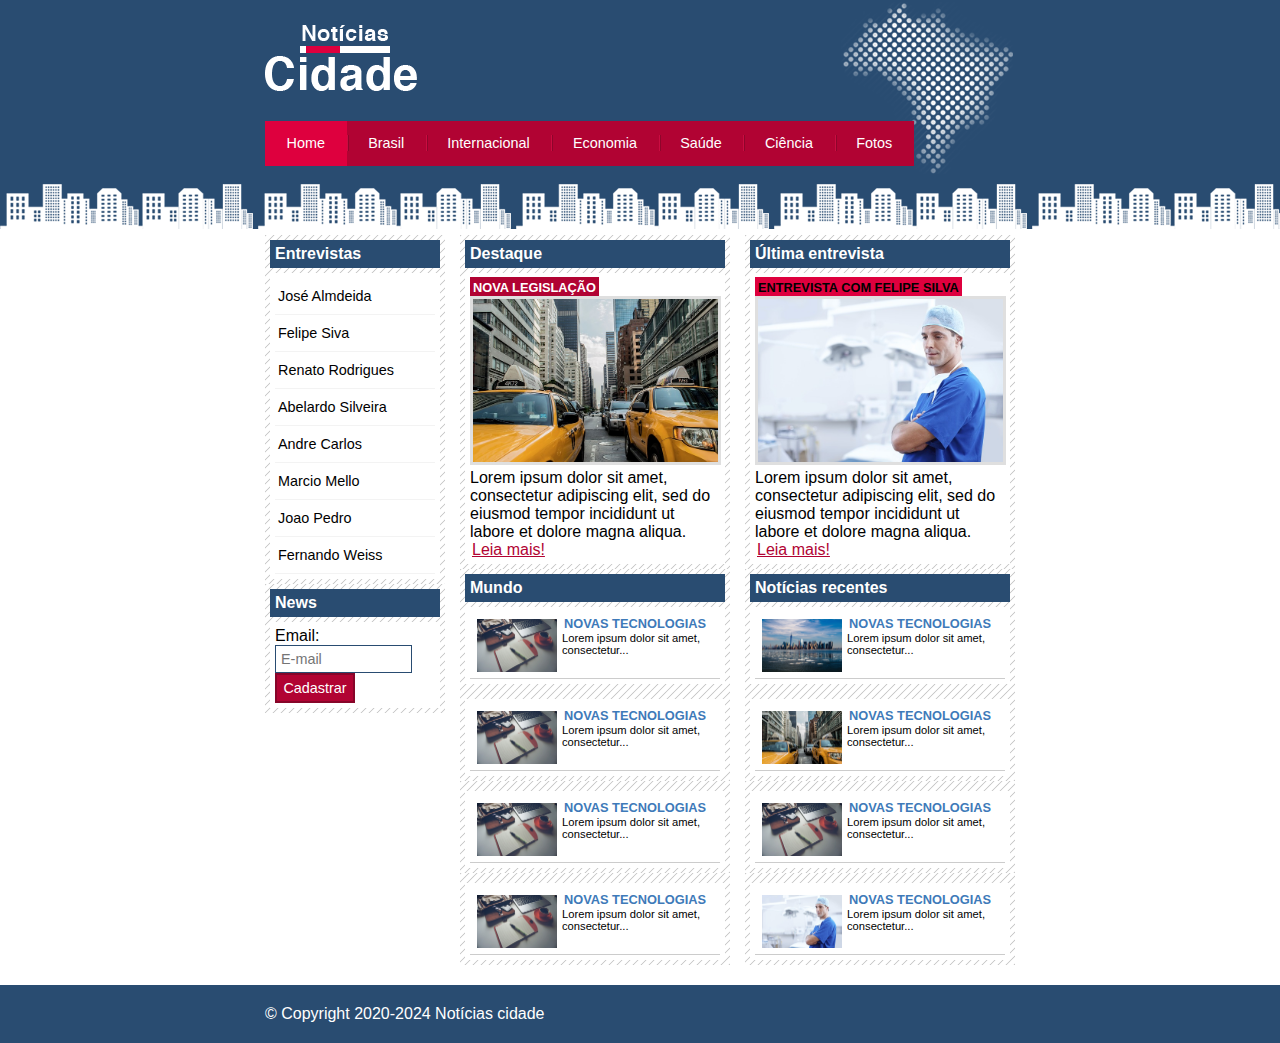
<file: index.html>
<!DOCTYPE html>
<html lang="en">

<head>
  <meta charset="UTF-8" />
  <meta name="viewport" content="width=device-width, initial-scale=1.0" />
  <title>Notícias da cidade seu site de notícias</title>

  <!--Estilo customizado-->
  <link rel="stylesheet" href="./css/style.css" />
</head>

<body class="home">
  <!--Início container-->
  <div id="container">

    <!--Início Topo-->
    <div id="topo">
      <h1 class="logo">Notícias cidade</h1>
      <ul id="navegacao">
        <li class="primeiro">
          <a id="home" href="index.html">Home</a>
        </li>
        <li><a id="brasil" href="brasil.html">Brasil</a></li>
        <li>
          <a id="internacional" href="internacional.html">Internacional</a>
        </li>
        <li>
          <a id="economia" href="economia.html">Economia</a>
        </li>
        <li>
          <a id="saude" href="saude.html">Saúde</a>
        </li>
        <li>
          <a id="ciencia" href="ciencia.html">Ciência</a>
        </li>
        <li>
          <a id="fotos" href="fotos.html">Fotos</a>
        </li>
      </ul>
    </div><!--Fim /topo -->

    <!--inicio conteudo-->
    <div id="conteudo">

      <div id="primario">        

        <div class="caixa destaque">
          <h2>Destaque</h2>
          <div class="caixa-conteudo">
           <h3>Nova legislação</h3>
           <img class="imagem-principal" src="imagens/imagens/taxi.jpg"  width="100%" alt="">
           <p>Lorem ipsum dolor sit amet, consectetur adipiscing elit, 
            sed do eiusmod tempor incididunt ut labore et dolore magna aliqua.</p>
           <a href="nova-legislacao.html">Leia mais!</a>
          </div>
        </div>

        <div class="caixa">
          <h2>Mundo</h2>
          <div class="caixa-conteudo">
           <ul id="lista-noticias">
            <li>
              <a href="">
                <img src="imagens/imagens/tecnologia.jpg" width="80" alt="">
                <h3>Novas Tecnologias</h3>
                <p>Lorem ipsum dolor sit amet, consectetur...</p>
              </a>
            </li>
           </ul>
          </div>
        </div>

        <div class="caixa">
         
          <div class="caixa-conteudo">
           <ul id="lista-noticias">
            <li>
              <a href="">
                <img src="imagens/imagens/tecnologia.jpg" width="80" alt="">
                <h3>Novas Tecnologias</h3>
                <p>Lorem ipsum dolor sit amet, consectetur...</p>
              </a>
            </li>
           </ul>
          </div>
        </div>

        <div class="caixa">         
          <div class="caixa-conteudo">
           <ul id="lista-noticias">
            <li>
              <a href="">
                <img src="imagens/imagens/tecnologia.jpg" width="80" alt="">
                <h3>Novas Tecnologias</h3>
                <p>Lorem ipsum dolor sit amet, consectetur...</p>
              </a>
            </li>
           </ul>
          </div>
        </div>

        <div class="caixa">          
          <div class="caixa-conteudo">
           <ul id="lista-noticias">
            <li>
              <a href="">
                <img src="imagens/imagens/tecnologia.jpg" width="80" alt="">
                <h3>Novas Tecnologias</h3>
                <p>Lorem ipsum dolor sit amet, consectetur...</p>
              </a>
            </li>
           </ul>
          </div>
        </div>

      </div>

      

      <div id="secundario">

        <div class="caixa entrevista">
          <h2>Última entrevista</h2>
          <div class="caixa-conteudo">

           <h3>Entrevista com felipe silva</h3>
           <img class="imagem-principal" src="imagens/imagens/doutor.jpg"  width="100%" alt="">
           <p>Lorem ipsum dolor sit amet, consectetur adipiscing elit, 
            sed do eiusmod tempor incididunt ut labore et dolore magna aliqua.</p>
           <a href="">Leia mais!</a>

          </div>
        </div>

        <div class="caixa">
          <h2>Notícias recentes</h2>
          <div class="caixa-conteudo">
           <ul id="lista-noticias">
            <li>
              <a href="">
                <img src="imagens/imagens/cidade.jpg" width="80" alt="">
                <h3>Novas Tecnologias</h3>
                <p>Lorem ipsum dolor sit amet, consectetur...</p>
              </a>
            </li>
           </ul>
          </div>
        </div>

        <div class="caixa">        
          <div class="caixa-conteudo">
           <ul id="lista-noticias">
            <li>
              <a href="">
                <img src="imagens/imagens/taxi.jpg" width="80" alt="">
                <h3>Novas Tecnologias</h3>
                <p>Lorem ipsum dolor sit amet, consectetur...</p>
              </a>
            </li>
           </ul>
          </div>
        </div>

        <div class="caixa">         
          <div class="caixa-conteudo">
           <ul id="lista-noticias">
            <li>
              <a href="">
                <img src="imagens/imagens/tecnologia.jpg" width="80" alt="">
                <h3>Novas Tecnologias</h3>
                <p>Lorem ipsum dolor sit amet, consectetur...</p>
              </a>
            </li>
           </ul>
          </div>
        </div>

        <div class="caixa">          
          <div class="caixa-conteudo">
           <ul id="lista-noticias">
            <li>
              <a href="">
                <img src="imagens/imagens/doutor.jpg" width="80" alt="">
                <h3>Novas Tecnologias</h3>
                <p>Lorem ipsum dolor sit amet, consectetur...</p>
              </a>
            </li>
           </ul>
          </div>
        </div>

      </div>

      


      </div>

      <!-- Inicio lateral -->
      <div id="lateral">
      <div class="caixa">
        <h2>Entrevistas</h2>
        <div class="caixa-conteudo">
          <ul>
            <li><a href="">José Almdeida</a></li>
            <li><a href="">Felipe Siva</a></li>
            <li><a href="">Renato Rodrigues</a></li>
            <li><a href="">Abelardo Silveira</a></li>
            <li><a href="">Andre Carlos</a></li>
            <li><a href="">Marcio Mello</a></li>
            <li><a href="">Joao Pedro</a></li>
            <li><a href="">Fernando Weiss</a></li>
          </ul>
        </div>
      </div>

      <div class="caixa">
        <h2>News</h2>
        <div class="caixa-conteudo">
          
          <form action="">
            <div>
              <label for="email">Email:</label>
              <input type="text" name="email" id="email" placeholder="E-mail">
            </div>
            <div>
              <input class="submit" type="submit" value="Cadastrar">
            </div>
          </form>

        </div>
      </div>

      </div>  <!-- fim lateral -->


    </div> <!--Fim /conteudo-->

  </div><!--Fim /container-->

  <div id="container-rodape" style="clear: both;">
    <div id="rodape">
      &copy; Copyright 2020-2024 Notícias cidade
    </div>
  </div>

</body>

</html>
</file>
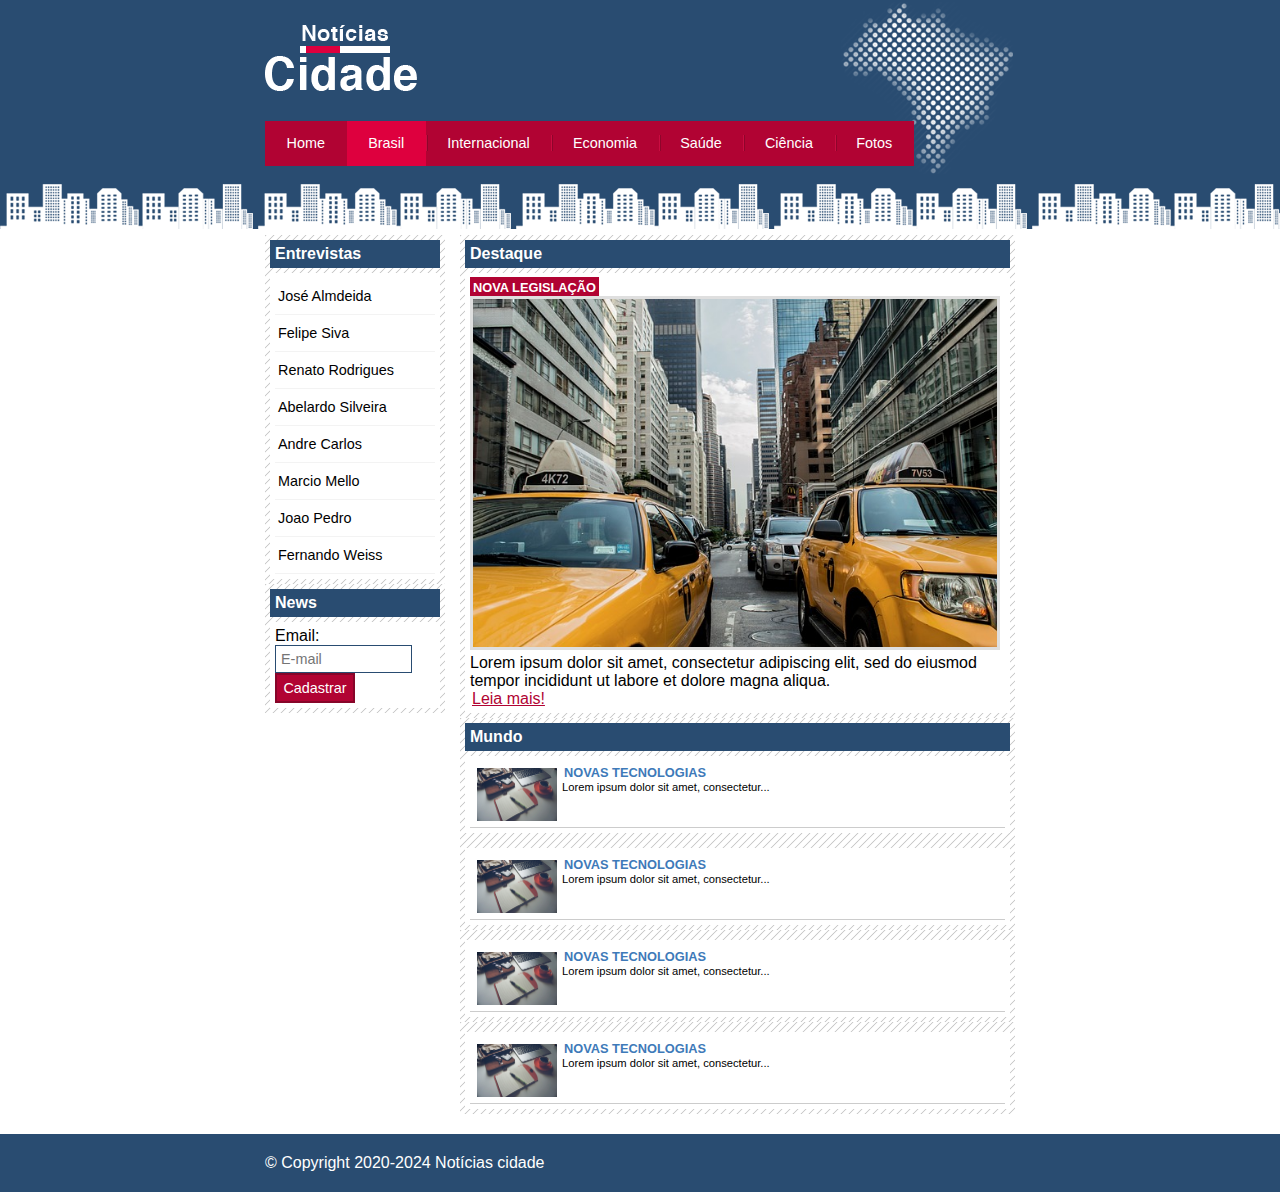
<file: brasil.html>
<!DOCTYPE html>
<html lang="en">

<head>
  <meta charset="UTF-8" />
  <meta name="viewport" content="width=device-width, initial-scale=1.0" />
  <title>Notícias da cidade seu site de notícias</title>

  <!--Estilo customizado-->
  <link rel="stylesheet" href="./css/style.css" />
</head>

<body id="duas-colunas" class="brasil">
  <!--Início container-->
  <div id="container">

    <!--Início Topo-->
    <div id="topo">
      <h1 class="logo">Notícias cidade</h1>
      <ul id="navegacao">
        <li class="primeiro">
          <a id="home" href="index.html">Home</a>
        </li>
        <li><a id="brasil" href="brasil.html">Brasil</a></li>
        <li>
          <a id="internacional" href="internacional.html">Internacional</a>
        </li>
        <li>
          <a id="economia" href="economia.html">Economia</a>
        </li>
        <li>
          <a id="saude" href="saude.html">Saúde</a>
        </li>
        <li>
          <a id="ciencia" href="ciencia.html">Ciência</a>
        </li>
        <li>
          <a id="fotos" href="fotos.html">Fotos</a>
        </li>
      </ul>
    </div><!--Fim /topo -->

    <!--inicio conteudo-->
    <div id="conteudo">

      <div id="primario">

        <div class="caixa destaque">
          <h2>Destaque</h2>
          <div class="caixa-conteudo">
            <h3>Nova legislação</h3>
            <img class="imagem-principal" src="imagens/imagens/taxi.jpg" width="100%" alt="">
            <p>Lorem ipsum dolor sit amet, consectetur adipiscing elit,
              sed do eiusmod tempor incididunt ut labore et dolore magna aliqua.</p>
            <a href="">Leia mais!</a>
          </div>
        </div>

        <div class="caixa">
          <h2>Mundo</h2>
          <div class="caixa-conteudo">
            <ul id="lista-noticias">
              <li>
                <a href="">
                  <img src="imagens/imagens/tecnologia.jpg" width="80" alt="">
                  <h3>Novas Tecnologias</h3>
                  <p>Lorem ipsum dolor sit amet, consectetur...</p>
                </a>
              </li>
            </ul>
          </div>
        </div>

        <div class="caixa">

          <div class="caixa-conteudo">
            <ul id="lista-noticias">
              <li>
                <a href="">
                  <img src="imagens/imagens/tecnologia.jpg" width="80" alt="">
                  <h3>Novas Tecnologias</h3>
                  <p>Lorem ipsum dolor sit amet, consectetur...</p>
                </a>
              </li>
            </ul>
          </div>
        </div>

        <div class="caixa">
          <div class="caixa-conteudo">
            <ul id="lista-noticias">
              <li>
                <a href="">
                  <img src="imagens/imagens/tecnologia.jpg" width="80" alt="">
                  <h3>Novas Tecnologias</h3>
                  <p>Lorem ipsum dolor sit amet, consectetur...</p>
                </a>
              </li>
            </ul>
          </div>
        </div>

        <div class="caixa">
          <div class="caixa-conteudo">
            <ul id="lista-noticias">
              <li>
                <a href="">
                  <img src="imagens/imagens/tecnologia.jpg" width="80" alt="">
                  <h3>Novas Tecnologias</h3>
                  <p>Lorem ipsum dolor sit amet, consectetur...</p>
                </a>
              </li>
            </ul>
          </div>
        </div>

      </div>
      
    </div>

    <!-- Inicio lateral -->
    <div id="lateral">
      <div class="caixa">
        <h2>Entrevistas</h2>
        <div class="caixa-conteudo">
          <ul>
            <li><a href="">José Almdeida</a></li>
            <li><a href="">Felipe Siva</a></li>
            <li><a href="">Renato Rodrigues</a></li>
            <li><a href="">Abelardo Silveira</a></li>
            <li><a href="">Andre Carlos</a></li>
            <li><a href="">Marcio Mello</a></li>
            <li><a href="">Joao Pedro</a></li>
            <li><a href="">Fernando Weiss</a></li>
          </ul>
        </div>
      </div>

      <div class="caixa">
        <h2>News</h2>
        <div class="caixa-conteudo">

          <form action="">
            <div>
              <label for="email">Email:</label>
              <input type="text" name="email" id="email" placeholder="E-mail">
            </div>
            <div>
              <input class="submit" type="submit" value="Cadastrar">
            </div>
          </form>

        </div>
      </div>

    </div> <!-- fim lateral -->


  </div> <!--Fim /conteudo-->

  </div><!--Fim /container-->

  <div id="container-rodape" style="clear: both;">
    <div id="rodape">
      &copy; Copyright 2020-2024 Notícias cidade
    </div>
  </div>

</body>

</html>
</file>
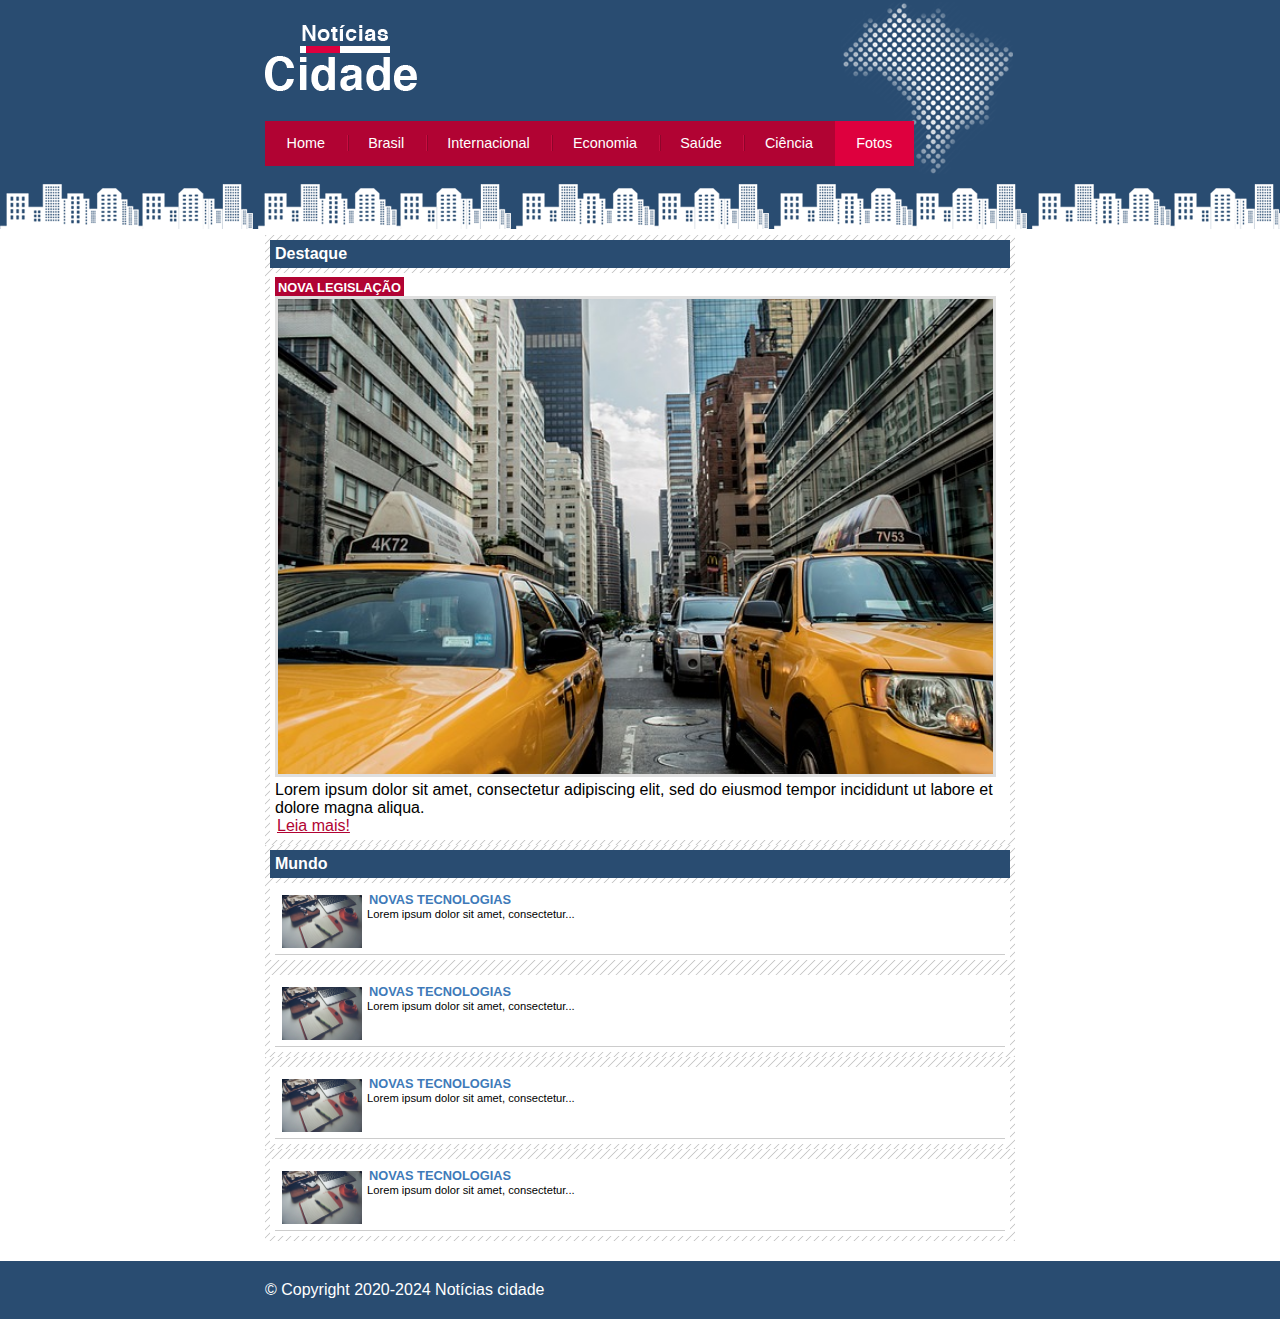
<file: fotos.html>
<!DOCTYPE html>
<html lang="en">

<head>
    <meta charset="UTF-8" />
    <meta name="viewport" content="width=device-width, initial-scale=1.0" />
    <title>Notícias da cidade seu site de notícias</title>

    <!--Estilo customizado-->
    <link rel="stylesheet" href="./css/style.css" />
</head>

<body id="uma-coluna" class="fotos">
    <!--Início container-->
    <div id="container">

        <!--Início Topo-->
        <div id="topo">
            <h1 class="logo">Notícias cidade</h1>
            <ul id="navegacao">
                <li class="primeiro">
                    <a id="home" href="index.html">Home</a>
                </li>
                <li><a id="brasil" href="brasil.html">Brasil</a></li>
                <li>
                    <a id="internacional" href="internacional.html">Internacional</a>
                </li>
                <li>
                    <a id="economia" href="economia.html">Economia</a>
                </li>
                <li>
                    <a id="saude" href="saude.html">Saúde</a>
                </li>
                <li>
                    <a id="ciencia" href="ciencia.html">Ciência</a>
                </li>
                <li>
                    <a id="fotos" href="fotos.html">Fotos</a>
                </li>
            </ul>
        </div><!--Fim /topo -->

        <!--inicio conteudo-->
        <div id="conteudo">

            <div id="primario">

                <div class="caixa destaque">
                    <h2>Destaque</h2>
                    <div class="caixa-conteudo">
                        <h3>Nova legislação</h3>
                        <img class="imagem-principal" src="imagens/imagens/taxi.jpg" width="100%" alt="">
                        <p>Lorem ipsum dolor sit amet, consectetur adipiscing elit,
                            sed do eiusmod tempor incididunt ut labore et dolore magna aliqua.</p>
                        <a href="">Leia mais!</a>
                    </div>
                </div>

                <div class="caixa">
                    <h2>Mundo</h2>
                    <div class="caixa-conteudo">
                        <ul id="lista-noticias">
                            <li>
                                <a href="">
                                    <img src="imagens/imagens/tecnologia.jpg" width="80" alt="">
                                    <h3>Novas Tecnologias</h3>
                                    <p>Lorem ipsum dolor sit amet, consectetur...</p>
                                </a>
                            </li>
                        </ul>
                    </div>
                </div>

                <div class="caixa">

                    <div class="caixa-conteudo">
                        <ul id="lista-noticias">
                            <li>
                                <a href="">
                                    <img src="imagens/imagens/tecnologia.jpg" width="80" alt="">
                                    <h3>Novas Tecnologias</h3>
                                    <p>Lorem ipsum dolor sit amet, consectetur...</p>
                                </a>
                            </li>
                        </ul>
                    </div>
                </div>

                <div class="caixa">
                    <div class="caixa-conteudo">
                        <ul id="lista-noticias">
                            <li>
                                <a href="">
                                    <img src="imagens/imagens/tecnologia.jpg" width="80" alt="">
                                    <h3>Novas Tecnologias</h3>
                                    <p>Lorem ipsum dolor sit amet, consectetur...</p>
                                </a>
                            </li>
                        </ul>
                    </div>
                </div>

                <div class="caixa">
                    <div class="caixa-conteudo">
                        <ul id="lista-noticias">
                            <li>
                                <a href="">
                                    <img src="imagens/imagens/tecnologia.jpg" width="80" alt="">
                                    <h3>Novas Tecnologias</h3>
                                    <p>Lorem ipsum dolor sit amet, consectetur...</p>
                                </a>
                            </li>
                        </ul>
                    </div>
                </div>

            </div>


        </div> <!--Fim /conteudo-->

    </div><!--Fim /container-->

    <div id="container-rodape" style="clear: both;">
        <div id="rodape">
            &copy; Copyright 2020-2024 Notícias cidade
        </div>
    </div>

</body>

</html>
</file>
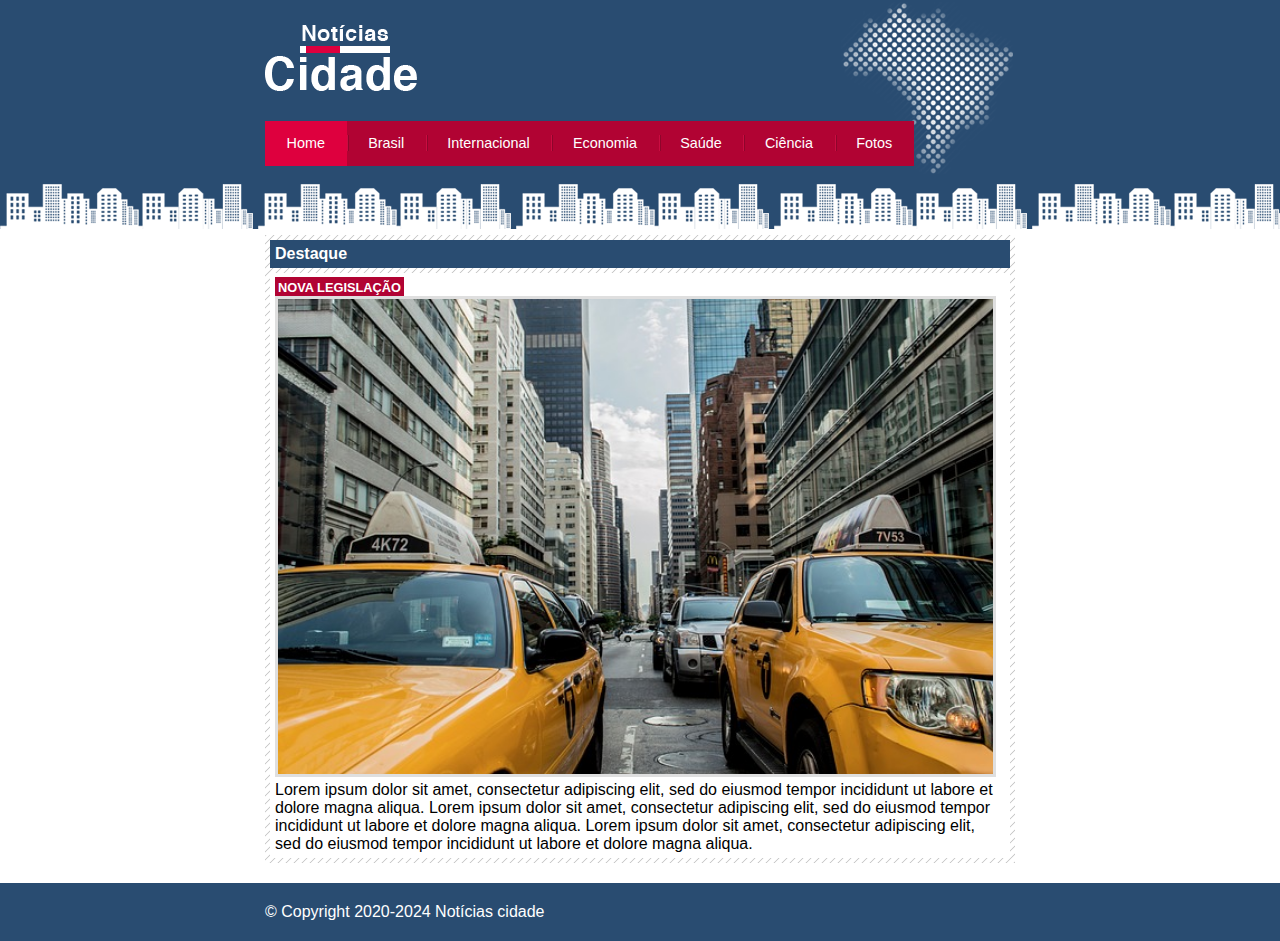
<file: nova-legislacao.html>
<!DOCTYPE html>
<html lang="en">

<head>
    <meta charset="UTF-8" />
    <meta name="viewport" content="width=device-width, initial-scale=1.0" />
    <title>Notícias da cidade seu site de notícias</title>

    <!--Estilo customizado-->
    <link rel="stylesheet" href="./css/style.css" />
</head>

<body id="uma-coluna" class="home">
    <!--Início container-->
    <div id="container">

        <!--Início Topo-->
        <div id="topo">
            <h1 class="logo">Notícias cidade</h1>
            <ul id="navegacao">
                <li class="primeiro">
                    <a id="home" href="index.html">Home</a>
                </li>
                <li><a id="brasil" href="brasil.html">Brasil</a></li>
                <li>
                    <a id="internacional" href="internacional.html">Internacional</a>
                </li>
                <li>
                    <a id="economia" href="economia.html">Economia</a>
                </li>
                <li>
                    <a id="saude" href="saude.html">Saúde</a>
                </li>
                <li>
                    <a id="ciencia" href="ciencia.html">Ciência</a>
                </li>
                <li>
                    <a id="fotos" href="fotos.html">Fotos</a>
                </li>
            </ul>
        </div><!--Fim /topo -->

        <!--inicio conteudo-->
        <div id="conteudo">

            <div id="primario">

                <div class="caixa destaque">
                    <h2>Destaque</h2>
                    <div class="caixa-conteudo">
                        <h3>Nova legislação</h3>
                        <img class="imagem-principal" src="imagens/imagens/taxi.jpg" width="100%" alt="">
                        <p>Lorem ipsum dolor sit amet, consectetur adipiscing elit,
                            sed do eiusmod tempor incididunt ut labore et dolore magna aliqua.
                            Lorem ipsum dolor sit amet, consectetur adipiscing elit,
                            sed do eiusmod tempor incididunt ut labore et dolore magna aliqua.
                            Lorem ipsum dolor sit amet, consectetur adipiscing elit,
                            sed do eiusmod tempor incididunt ut labore et dolore magna aliqua.
                        </p>
                       
                    </div>
                </div>               

            </div>


        </div> <!--Fim /conteudo-->

    </div><!--Fim /container-->

    <div id="container-rodape" style="clear: both;">
        <div id="rodape">
            &copy; Copyright 2020-2024 Notícias cidade
        </div>
    </div>

</body>

</html>
</file>
<file: css/style.css>
/*Estrutura do site*/

* {
  margin: 0;
  padding: 0;
}

body {
  font-family: "Trebuchet MS", "Lucida Sans Unicode", "Lucida Grande",
    "Lucida Sans", Arial, sans-serif;
  background: #fff url(../imagens/imagens/fundo.png) repeat-x;
}

#container {
  width: 750px;
  margin: 0 auto;
  /*border: 1px solid red;*/
}

#topo {
  height: 150px;
  background: url(../imagens/imagens/detalhe-topo.png) no-repeat right top;
  /*border: 1px solid red;*/
  padding-top: 25px;
}

.logo {
  width: 152px;
  height: 66px;
  background: url(../imagens/imagens/logo.png) no-repeat center;
  text-indent: -3000px;
}

/*Barra de navegação*/

a:link, a:visited {
  color: #b10333;
  padding: 2px;
}

a:hover {
  color: #e50040;
}

ul {
  margin: 0;
  padding: 0;
  list-style: none;
}

#topo ul {
  margin-top: 30px;
  background: #b10333;
  float: left;
}

#topo ul li {
  float: left;
}

#topo ul a {
  font-size: 0.9em;
  display: block;
  padding: 0.5em 1.5em;
  line-height: 2.1em;
  text-decoration: none;
  color: #fff;
  background: url(../imagens/imagens/divisor.png) no-repeat left center;
}

#topo ul .primeiro a {
  background: none;
}

#topo ul a:hover {
  color: #69001d;
}

body.home #navegacao a#home,
body.brasil #navegacao a#brasil,
body.internacional #navegacao a#internacional,
body.economia #navegacao a#economia,
body.saude #navegacao a#saude,
body.ciencia #navegacao a#ciencia,
body.fotos #navegacao a#fotos {
  color: #fff;
  background: #de003e;
  cursor: text;
}

/*Configura layout de três colunas*/

#conteudo {
  background: #f5f5f5;
  margin-top: 60px;
}

#lateral {
  width: 180px;
  float: left;
  margin: 0 0 20px -750px;  
}


#primario {
  width: 270px;
  float: left;
  margin: 0 0 20px 195px;
  
}

#duas-colunas #primario {
  width: 555px;

}

#uma-coluna #primario {
  width: 750px; 
  margin: 0 0 20px 0;
  
}

#secundario {
  width: 270px;
  float: left;
  margin: 0 0 20px 15px;
 
}


/* Caixa */

.caixa {
  width: 10px 0;
  padding: 5px;
  background: #f3f3f3 url(../imagens/imagens/fundo-caixa.png);
  
}

h2 {
  font-size: 1em;
  background: #294c71;
  color: #fff;
  padding: 5px;
}

.caixa-conteudo {
  background: #fff;
  padding: 5px;
  margin-top: 5px;
}

/* Formatar menu Lateral */

#lateral ul a {
  font-size: 0.9em;
  padding: 3px;
  display: block;
  line-height: 30px;
  color: #000;
  text-decoration: none;
  border-bottom: 1px solid #f3f3f3;
}

#lateral ul a:hover {
  background: #f9f9f9 url(../imagens/imagens/marcador.png) no-repeat left center;
  padding-left: 20px;
  color: #010101;
}

label {
  display: block;
  cursor: pointer;
}

input {
  font-size: 0.9em;
  background-color: #fff;
  padding: 5px;
  width: 125px;
  border: 1px solid #294c71;
}

input.submit {
  width: 80px;
  color: #fff;
  background-color: #b10333;
  border: 2px solid #870529;
}

/* Formatando imagens */

img.imagem-principal {
  width: 98%;
  border: 3px solid #dfdfdf;
}

/* Formatando cabeçalhos */

h3 {
  text-transform: uppercase;
  display: inline;
  font-size: 0.8em;
  padding: 3px;
}

.destaque h3 {
  background: #b10333;
  color: #fff;
}

.entrevista h3 {
  background: #de003e;
}

#lista-noticias li {
  padding: 2px;
  border-bottom: 1px solid #ccc;
  height: 62px;
}

#lista-noticias li a img {
  float: left;
  margin: 5px;
}

#lista-noticias li a{
  text-decoration: none;
  
}

#lista-noticias li a h3{
   font-size: 0.8em;
   padding: 0;
   color: #3e7ab9;
}

#lista-noticias li a p{
   font-size: 0.7em;
   color: #000;
}

#lista-noticias li:hover{
  background: #eee;
  cursor: pointer;
}


/* Rodapé*/

#container-rodape {
  background: #294c71;
  padding: 20px;
}

#rodape {
  width: 750px;
  margin: 0 auto;
  color: #fff;
}
</file>
